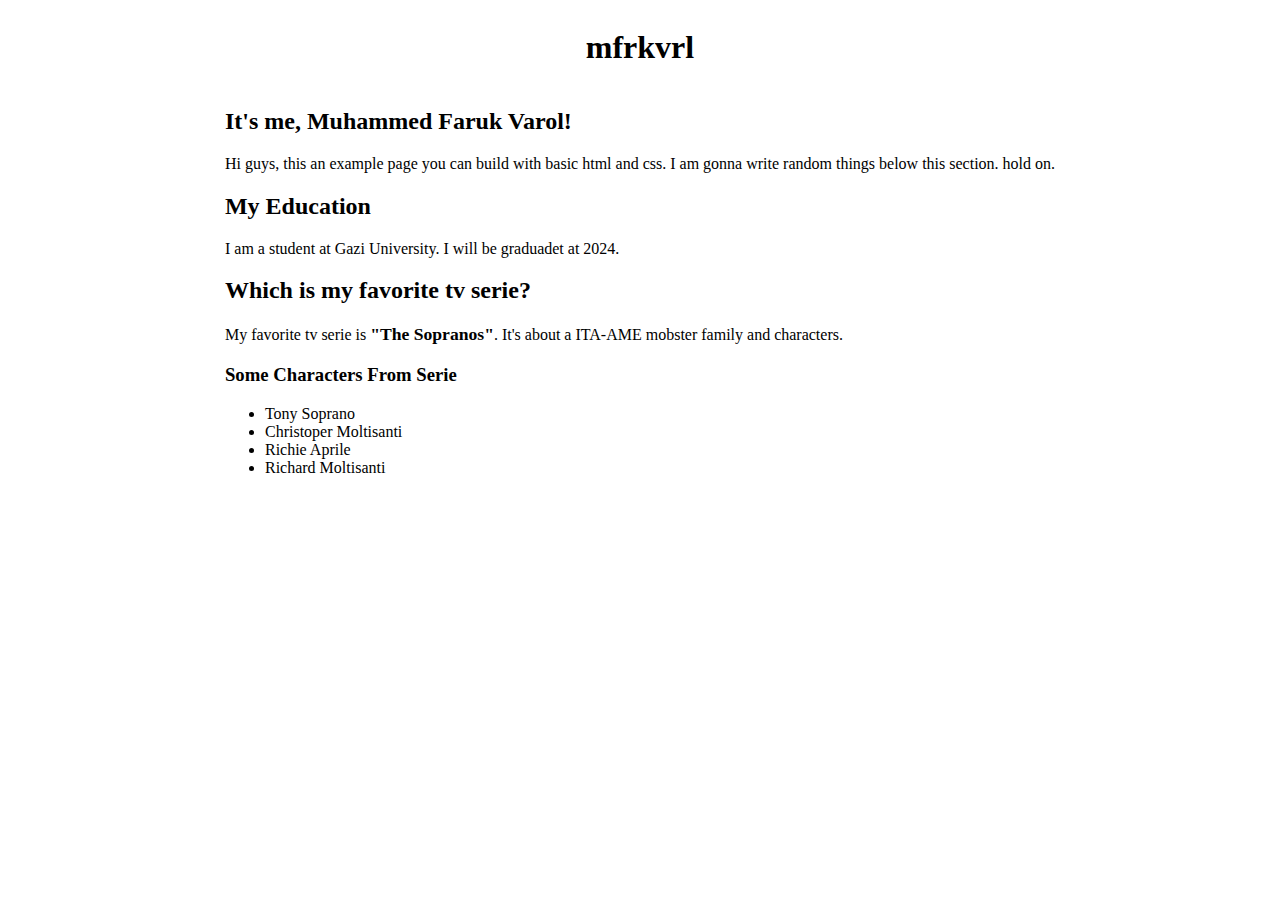
<file: index.html>
<!DOCTYPE html>
<html lang="en">
<head>
    <meta charset="UTF-8">
    <meta http-equiv="X-UA-Compatible" content="IE=edge">
    <meta name="viewport" content="width=device-width, initial-scale=1.0">
    <link rel="stylesheet" href="style.css">
    <title>Document</title>
</head>
<body>
    <div class="wrapper">
        <header class="header">
            <h1 class="header1">mfrkvrl</h1>
        </header>
        <section class="general">
            <div class="me">
                <h2 class="header2">It's me, Muhammed Faruk Varol!</h2>
                <p class="paragraph">Hi guys, this an example page you can build with basic html and css. I am gonna write random things below this section. hold on.</p>
            </div>
            <div class="education">
                <h2 class="header2">My Education</h2>
                <p class="paragraph">
                    I am a student at Gazi University. I will be graduadet at 2024.
                </p>
                <div class="serie">
                    <h2 class="header2">Which is my favorite tv serie?</h2>
                    <p>My favorite tv serie is <span class="name">"The Sopranos"</span>. It's about a ITA-AME mobster family and characters.</p>
                    <h3>Some Characters From Serie</h3>
                    <ul>
                        <li>Tony Soprano</li>
                        <li>Christoper Moltisanti</li>
                        <li>Richie Aprile</li>
                        <li>Richard Moltisanti</li>   
                    </ul>
                </div>
            </div>
        </section>
    </div>
</body>
</html>
</file>
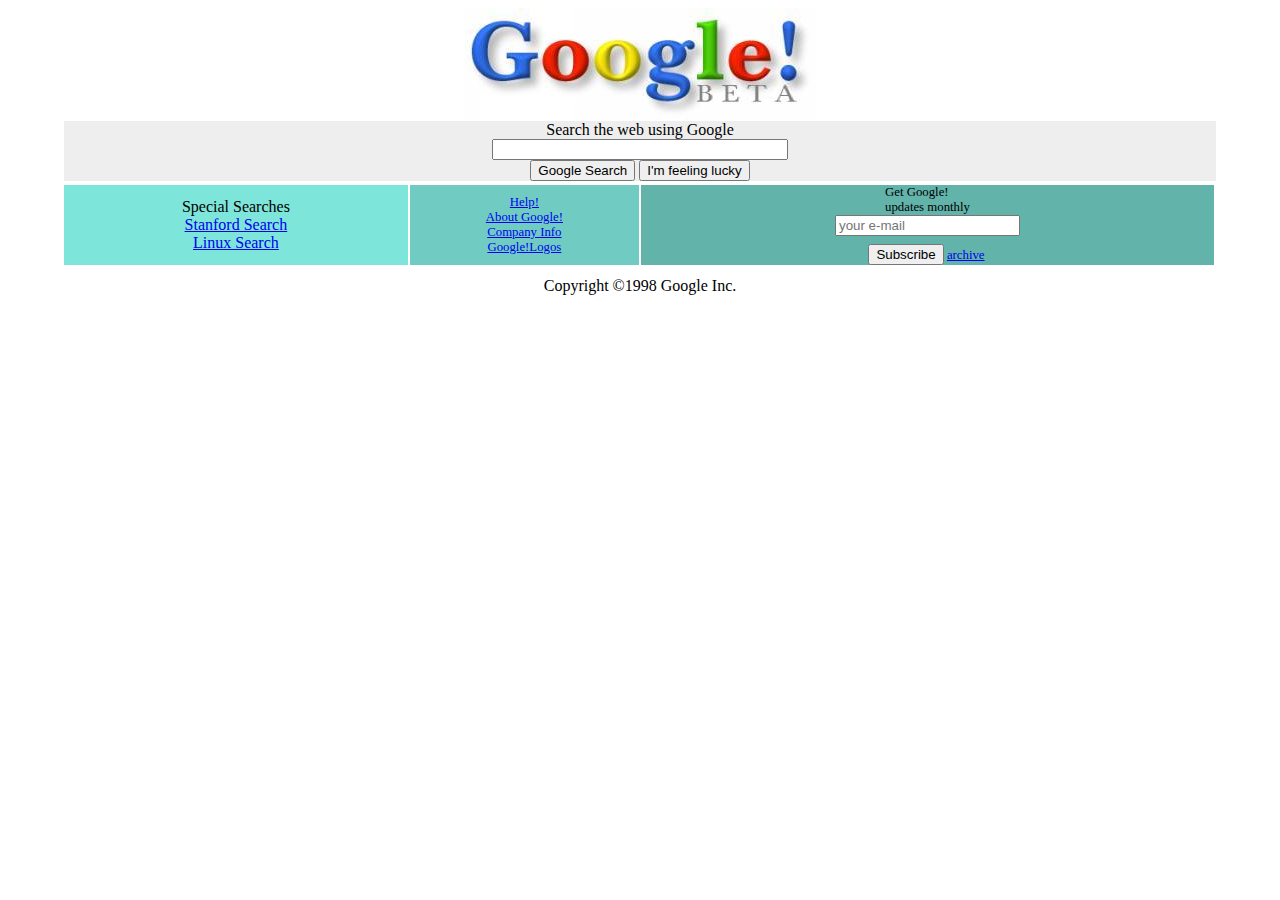
<file: patikaDevProjects/google/index.html>
<!DOCTYPE html>
<html lang="en">
<head>
    <meta charset="UTF-8">
    <meta http-equiv="X-UA-Compatible" content="IE=edge">
    <meta name="viewport" content="width=device-width, initial-scale=1.0">
    <link rel="stylesheet" href="style.css">
    <title>Google!</title>
</head>
<body>
    <div class="wrapper">
        <div class="container">
        <img src="images/google.jpg" alt="google 1998">
        <div class="search">
            Search the web using Google
            <input type="text" name="" id="">
            <div class="button-wrapper">
                <button>Google Search</button>
                <button>I'm feeling lucky</button>
            </div>
        </div>
        <div class="others">
            <div class="section1">
            Special Searches
                    <a href="https://web.archive.org/web/19990224014327/http://www.google.com/stanford">Stanford Search</a> 
                    <a href="https://web.archive.org/web/19990221231654/http://www.google.com/linux">Linux Search</a>
            </div>
            <div class="section2">
                <a href="https://web.archive.org/web/19990221212930if_/http://www.google.com/help.html">Help!</a>
                <a href="https://web.archive.org/web/19990427105230if_/http://www.google.com/about.html">About Google!</a>
                <a href="https://web.archive.org/web/19990221202430if_/http://www.google.com/company.html">Company Info</a>
                <a href="https://web.archive.org/web/19990224043535if_/http://www.google.com/stickers.html">Google!Logos</a>
            </div>
            <div class="section3">
                Get Google!<br>updates monthly
                <input type="text" placeholder="your e-mail" name="" id="">
                <div class="btn">
                <button>Subscribe</button>
                <a href="https://web.archive.org/web/19990116224431/http://www.findmail.com/list/google-friends">archive</a>
            </div>
            </div>
        </div>
        <footer>Copyright ©1998 Google Inc.</footer>
    </div>
    </div>
</body>
</html>
</file>
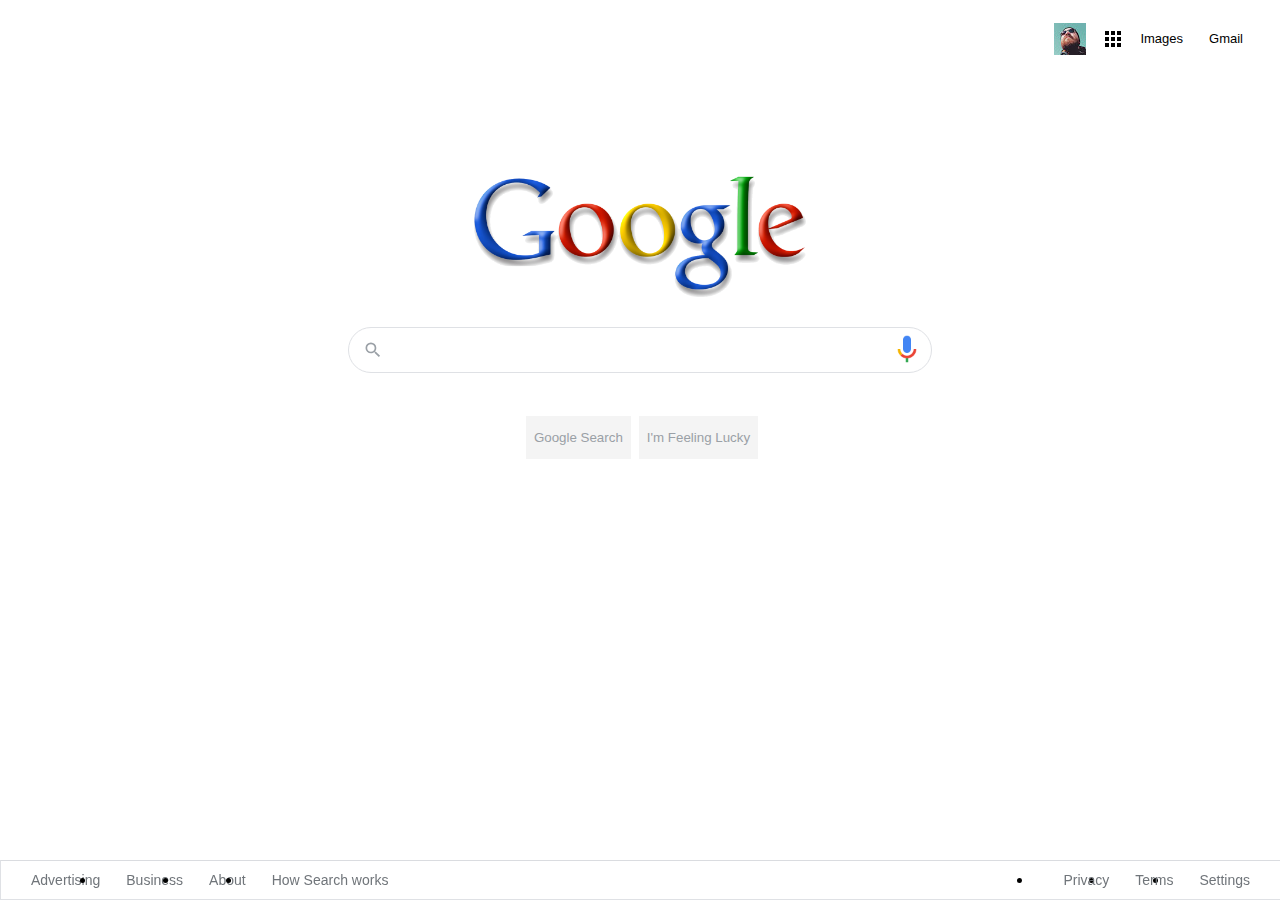
<file: patikaDevProjects/googleNew/index.html>
<!DOCTYPE html>
<html lang="en">
  <head>
    <meta charset="UTF-8" />
    <meta name="viewport" content="width=device-width, initial-scale=1.0" />
    <link rel="stylesheet" href="style.css" />
    <title>Google</title>
  </head>
  <body>
    <div class="panel">
      <nav>
        <ul class="header">
          <li class="pic headerli">
            <a href="https://www.github.com/cengizcmataraci" target="_blank"
              ><img
                src="images/profilepic.jpg"
                alt=""
                style="margin-right: 1px;"
            /></a>
          </li>
          <li style="margin: 8px" class="headerli">
            <a href="https://www.google.com.tr/intl/en/about/products?tab=wh"
              ><img src="images/appsbutton.svg" alt="" style="width: 16px; height: 16px; margin-right: 3px;"></a
            >
          </li>
          <li style="margin: 8px; margin-left: -2px;" class="headerli">
            <a
              href="https://www.google.com.tr/imghp?hl=en&tab=wi&authuser=0&ogbl"
              >Images</a
            >
          </li>
          <li style="margin: 8px" class="headerli">
            <a href="https://mail.google.com/mail/?tab=wm&authuser=0&ogbl"
              >Gmail</a
            >
          </li>
        </ul>
      </nav>
      <div class="container">
        <img
          src="images/googlefirstlogo.png"
          width="350px"
          alt=""
        />
      </div>
      <div class="search-area">
        <div class="search">
          <div class="search-img">
            <span>
              <svg
                focusable="false"
                xmlns="http://www.w3.org/2000/svg"
                viewBox="0 0 24 24"
              >
                <path
                  d="M15.5 14h-.79l-.28-.27A6.471 6.471 0 0 0 16 9.5 6.5 6.5 0 1 0 9.5 16c1.61 0 3.09-.59 4.23-1.57l.27.28v.79l5 4.99L20.49 19l-4.99-5zm-6 0C7.01 14 5 11.99 5 9.5S7.01 5 9.5 5 14 7.01 14 9.5 11.99 14 9.5 14z"
                ></path>
              </svg>
            </span>
          </div>
          <div class="input-enter">
            <div class="input-area">
              <input
                type="text"
                class="input"
                maxlength="2048"
                autofocus="true"
              />
            </div>
        </div>
        <img class="voicelogo" src="images/voicelogo.png" alt="">
        </div>
      </div>

      <div class="buttons">
        <a href=""
          ><button class="googlesearch">Google Search</button></a
        >
        <a href=""
          ><button class="feelinglucky">I'm Feeling Lucky</button></a
        >
      </div>
    </div>

    <nav>
      <ul class="footer">
        <li class="footerli">
          <a
            href="https://www.google.com/intl/en_tr/ads/?subid=ww-ww-et-g-awa-a-g_hpafoot1_1!o2&utm_source=google.com&utm_medium=referral&utm_campaign=google_hpafooter&fg=1"
            >Advertising</a
          >
        </li>
        <li class="footerli">
          <a
            href="https://www.google.com/services/?subid=ww-ww-et-g-awa-a-g_hpbfoot1_1!o2&utm_source=google.com&utm_medium=referral&utm_campaign=google_hpbfooter&fg=1"
            >Business</a
          >
        </li>
        <li class="footerli">
          <a
            href="https://about.google/?utm_source=google-TR&utm_medium=referral&utm_campaign=hp-footer&fg=1"
            >About</a
          >
        </li>
        <li class="footerli">
          <a href="https://google.com/search/howsearchworks/?fg=1"
            >How Search works</a
          >
        </li>

        <li class="footerli" style="float: right; margin-right: 35px">
          <a href="https://www.google.com/preferences?hl=en">Settings</a>
        </li>

        <li class="footerli" style="float: right">
          <a href="https://policies.google.com/terms?hl=en-TR&fg=1">Terms</a>
        </li>

        <li class="footerli" style="float: right">
          <a href="https://policies.google.com/privacy?hl=en-TR&fg=1">Privacy</a>
        </li>
      </ul>
    </nav>
  </body>
</html>
</file>
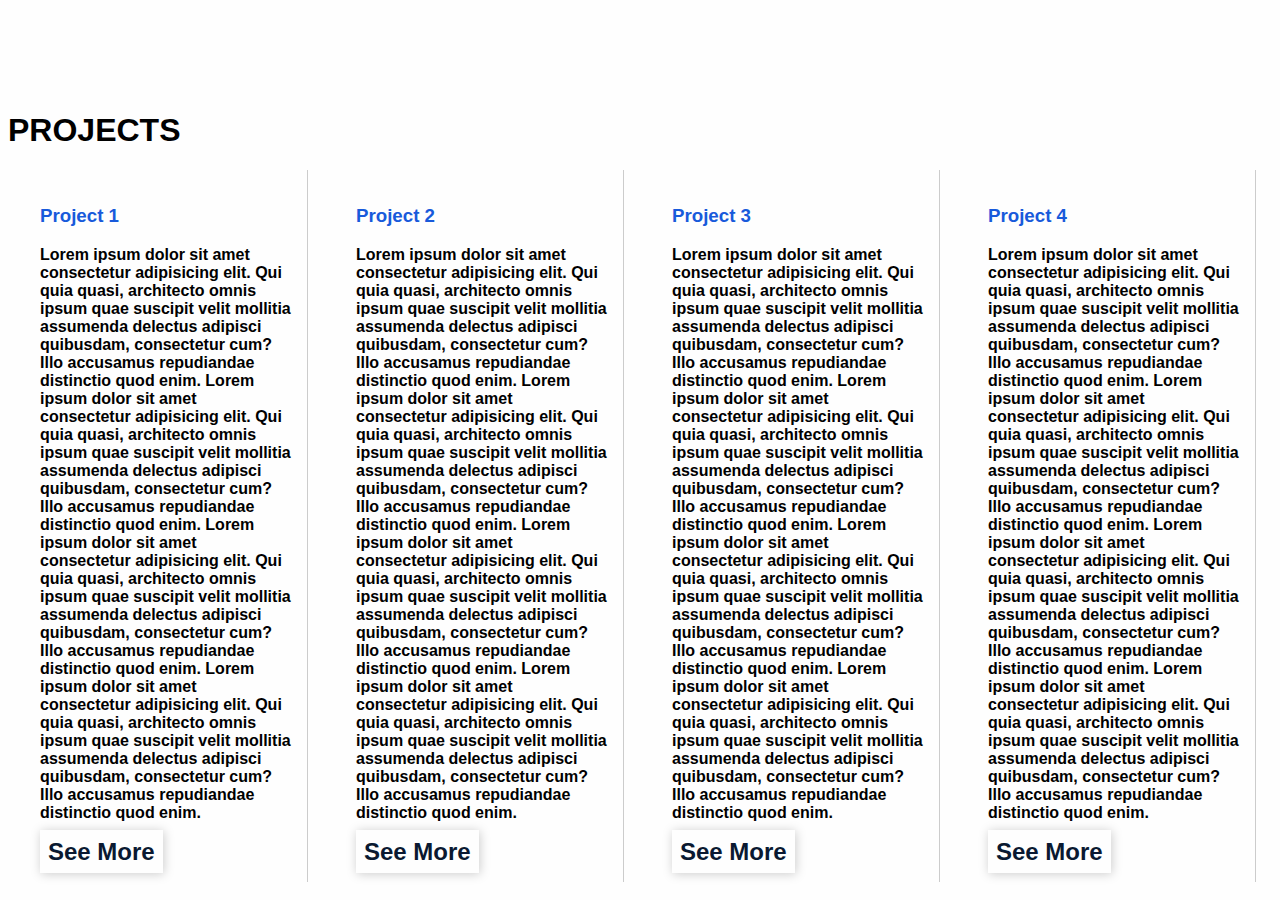
<file: patikaDevProjects/project3/projectstab.html>
<!DOCTYPE html>
<html lang="en">
<head>
    <meta charset="UTF-8">
    <meta http-equiv="X-UA-Compatible" content="IE=edge">
    <meta name="viewport" content="width=device-width, initial-scale=1.0">
    <link rel="stylesheet" href="style.css">
    <title>Document</title>
</head>
<body>
    <section class="second-section">
        <h1>PROJECTS</h1>
        <div class="s-section-wrapper">
            <div class="project-wrapper p-w-1">
            <div class="project project-1">
                <h3>Project 1</h3>
                <p class="pr pr-1">
                    Lorem ipsum dolor sit amet consectetur adipisicing elit. Qui quia quasi, architecto omnis ipsum quae suscipit velit mollitia assumenda delectus adipisci quibusdam, consectetur cum? Illo accusamus repudiandae distinctio quod enim.
                    Lorem ipsum dolor sit amet consectetur adipisicing elit. Qui quia quasi, architecto omnis ipsum quae suscipit velit mollitia assumenda delectus adipisci quibusdam, consectetur cum? Illo accusamus repudiandae distinctio quod enim.
                    Lorem ipsum dolor sit amet consectetur adipisicing elit. Qui quia quasi, architecto omnis ipsum quae suscipit velit mollitia assumenda delectus adipisci quibusdam, consectetur cum? Illo accusamus repudiandae distinctio quod enim.
                    Lorem ipsum dolor sit amet consectetur adipisicing elit. Qui quia quasi, architecto omnis ipsum quae suscipit velit mollitia assumenda delectus adipisci quibusdam, consectetur cum? Illo accusamus repudiandae distinctio quod enim.
                </p>
                <div class="pr-button">
                 <a href="#"  class="pr-btn">See More</a>       
             </div>
            </div>
            <div class="project project-2">
                <h3>Project 2</h3>
                <p class="pr pr-2">
                    Lorem ipsum dolor sit amet consectetur adipisicing elit. Qui quia quasi, architecto omnis ipsum quae suscipit velit mollitia assumenda delectus adipisci quibusdam, consectetur cum? Illo accusamus repudiandae distinctio quod enim.
                    Lorem ipsum dolor sit amet consectetur adipisicing elit. Qui quia quasi, architecto omnis ipsum quae suscipit velit mollitia assumenda delectus adipisci quibusdam, consectetur cum? Illo accusamus repudiandae distinctio quod enim.
                    Lorem ipsum dolor sit amet consectetur adipisicing elit. Qui quia quasi, architecto omnis ipsum quae suscipit velit mollitia assumenda delectus adipisci quibusdam, consectetur cum? Illo accusamus repudiandae distinctio quod enim.
                    Lorem ipsum dolor sit amet consectetur adipisicing elit. Qui quia quasi, architecto omnis ipsum quae suscipit velit mollitia assumenda delectus adipisci quibusdam, consectetur cum? Illo accusamus repudiandae distinctio quod enim.
                </p>
                <a href="#"  class="pr-btn">See More</a>  
            </div>
         </div>
         <div class="project-wrapper p-w-2">
            <div class="project project-3">
                <h3>Project 3</h3>
                <p class="pr pr-3">
                    Lorem ipsum dolor sit amet consectetur adipisicing elit. Qui quia quasi, architecto omnis ipsum quae suscipit velit mollitia assumenda delectus adipisci quibusdam, consectetur cum? Illo accusamus repudiandae distinctio quod enim.
                    Lorem ipsum dolor sit amet consectetur adipisicing elit. Qui quia quasi, architecto omnis ipsum quae suscipit velit mollitia assumenda delectus adipisci quibusdam, consectetur cum? Illo accusamus repudiandae distinctio quod enim.
                    Lorem ipsum dolor sit amet consectetur adipisicing elit. Qui quia quasi, architecto omnis ipsum quae suscipit velit mollitia assumenda delectus adipisci quibusdam, consectetur cum? Illo accusamus repudiandae distinctio quod enim.
                    Lorem ipsum dolor sit amet consectetur adipisicing elit. Qui quia quasi, architecto omnis ipsum quae suscipit velit mollitia assumenda delectus adipisci quibusdam, consectetur cum? Illo accusamus repudiandae distinctio quod enim.
                </p>
                <a href="#"  class="pr-btn">See More</a>  
            </div>
            <div class="project project-4">
                <h3>Project 4</h3>
                <p class="pr pr-4">
                    Lorem ipsum dolor sit amet consectetur adipisicing elit. Qui quia quasi, architecto omnis ipsum quae suscipit velit mollitia assumenda delectus adipisci quibusdam, consectetur cum? Illo accusamus repudiandae distinctio quod enim.
                    Lorem ipsum dolor sit amet consectetur adipisicing elit. Qui quia quasi, architecto omnis ipsum quae suscipit velit mollitia assumenda delectus adipisci quibusdam, consectetur cum? Illo accusamus repudiandae distinctio quod enim.
                    Lorem ipsum dolor sit amet consectetur adipisicing elit. Qui quia quasi, architecto omnis ipsum quae suscipit velit mollitia assumenda delectus adipisci quibusdam, consectetur cum? Illo accusamus repudiandae distinctio quod enim.
                    Lorem ipsum dolor sit amet consectetur adipisicing elit. Qui quia quasi, architecto omnis ipsum quae suscipit velit mollitia assumenda delectus adipisci quibusdam, consectetur cum? Illo accusamus repudiandae distinctio quod enim.
                </p>
                <a href="#" class="pr-btn">See More</a>  
            </div>
            </div>
           
        </div>
     </section>
 </section>
</body>
</html>
</file>
<file: style.css>
.wrapper{
    padding: 0 2rem;
    display: flex;
    flex-direction: column;
    align-items: center;
}
.header{
   
    width: 100%;
    display: flex;
    justify-content: center;
}
.header1{
    justify-content: center;
}
.name{
    font-size: 1.1rem;
    font-weight:800 ;
}
</file>
<file: patikaDevProjects/google/style.css>
ul{
    list-style:none;
}
.wrapper{
    display: flex;
    flex-direction: column;
    align-items: center;
}
.container{
    display: flex;
    flex-direction:column ;
    align-items: center;
    width: 90vw;
    justify-content: center;
}
.search{
    width: 100%;
    /* height: 2rem; */
    display: flex;
    align-items: center;
    /* justify-content: center; */
    flex-direction: column;
    background-color: #EEE;
}
.search input{
    width: 25%;
}
.others{
    width: 100%;
    display: flex;
    align-items: center;
    height: 5rem;
   
}
.others div{
    margin-right: 2px;
    margin-top: 8px;
    height: 100%;
  
 

}
.section1{
    width: 30%;
    background-color: #7EE5DA;
    display: flex;
    flex-direction: column;
    align-items: center;
    justify-content: center;
   
}
.section2{
    background-color: #70CCC2;
    width: 20%;
    font-size: .8rem;
    display: flex;
    flex-direction: column;
    align-items: center;
    justify-content: center;
}
.section3{
    background-color: #62B3AA;
    width: 50%;
    font-size: .8rem;
    display: flex;
    flex-direction: column;
    align-items: center;
    justify-content: center;
}
footer{
    margin-top: 1rem;
}
</file>
<file: patikaDevProjects/googleNew/style.css>
.header {
    list-style-type: none;
    margin: 10px;
    overflow: hidden;
    margin-right: 16px;
    font-family: arial,sans-serif;
    font-size: 13px;
    display: flex;
    justify-content:end ;
    justify-self: end;
  }
  
  .headerli a {
    display: block;
    color: black;
    text-align: center;
    padding: 5px 5px;
    text-decoration: none;
  }
  
  .headerli a:hover {
    text-decoration: underline;
  }
  
  .container {
    text-align: center;
    margin: 100px;
  }
  
  .search-area {
    background: #fff;
    display: flex;
    border: 1px solid #dfe1e5;
    box-shadow: none;
    z-index: 3;
    height: 44px;
    margin: 0 auto;
    margin-top: -77px;
    width: 582px;
    border-radius: 50px;
  }
  
  .search-area:hover {
  box-shadow: 0 2px 3px 0 rgba(0,0,0,0.24), 0 2px 5px 0 rgba(0,0,0,0.19);
  }
  
  .search {
    flex: 1;
    display: flex;
    padding: 5px 8px 0 16px;
    padding-left: 14px;
  }
  
  .search-img {
    display: flex;
    align-items: center;
    padding-right: 13px;
    margin-top: -5px;
  }
  
  .search-img span {
    color: #9aa0a6;
    height: 20px;
    width: 20px;
    margin-top: 0px;
    display: inline-block;
    fill: currentColor;
    line-height: 24px;
    position: relative;
  }
  .voicelogo{
    width: 2rem;
    height: 2rem;
  }
  
  .input-enter {
    display: flex;
    flex: 1;
    flex-wrap: wrap;
  }
  .panel{
      display: flex;
      flex-direction: column;
      /* align-items: center; */
  }
  .buttons{
/* justify-self: center; */
align-self: center;
color: #FFFFFF;
margin-top: 2rem;
  }
  .buttons button{
      background-color: #F4F4F4;
      border: none;
      color: #9aa0a6;
      padding: .5rem;
  }
  .input-area {
    color: transparent;
    flex: 100%;
    white-space: pre;
    font: 16px arial, sans-serif;
    line-height: 34px;
    height: 34px !important;
    display: block;
  }
  
  .input {
    margin: 0;
    padding: 0;
    color: rgba(0, 0, 0, 0.87);
    word-wrap: break-word;
    outline: none;
    display: flex;
    flex: 100%;
    margin-top: -68px;
    font: 16px arial, sans-serif;
    line-height: 34px;
    height: 34px !important;
    text-rendering: auto;
    letter-spacing: normal;
    word-spacing: normal;
    text-transform: none;
    text-indent: 0px;
    text-shadow: none;
    text-align: start;
    appearance: textfield;
    cursor: text;
    width: 100%;
    outline: none;
    border:none;
  }
  
  .googlesearch {
    margin: 11px 4px;
    padding: 0 16px;
    line-height: 27px;
    min-width: 54px;
    text-align: center;
    cursor: pointer;
    user-select: none;
  }
  
  .feelinglucky {
    padding: 0 16px;
    line-height: 27px;
    min-width: 54px;
    text-align: center;
    cursor: pointer;
    user-select: none;
  }
  
  .footer {
    margin: 0;
    padding: 0;
    overflow: hidden;
    border: 1px solid #dfe1e5;
    border-top: 1px solid #dadce0;
    position: fixed;
    bottom: 0;
    width: 100%;
    margin-left: -8px;
    line-height: 10px;
  }
  
  .footerli {
    float: left;
  }
  
  .footerli a {
    display: block;
    color: #70757a;
    text-align: center;
    padding: 14px 16px;
    text-decoration: none;
    font-family: arial, sans-serif;
    font-size: 14px;
    margin-left: 14px;
    margin-right: -20px;
  }
  
  .footerli a:hover {
    text-decoration: underline;
  }
</file>
<file: patikaDevProjects/project3/style.css>
*{
    box-sizing: border-box;
    
}
html{
    font-family: 'Titillium Web', sans-serif;
}
body{
    background: #fefefe;
    
}
header{
    display: flex;
    justify-content: space-around;
    margin-bottom: 4rem;
    margin-top: 2rem;
}
.logo{
    font-size: 1.5rem;
}
.nav-link{
    color: #185ADB;;
    text-decoration: none;
    font-size: 1.3rem;
    font-weight: 600;
    margin:0 1rem;
    padding: .4rem;
    transition:all .2s;
}
.nav-link:hover{
    text-shadow: .5px .1px  #836BDC;
}
.first-section{
    display: flex;
    justify-content: center;
    color: #0A1931;
    
}
.f-section-wrapper{
    font-size: 2.5rem;
    display: flex;
    padding: 0 2rem;
    flex-direction: column;
    align-items: center;
    /* width: 80%; */
    overflow: hidden;
}
.f-p{
    font-size: 1.2em;
    font-weight: 600;
}
.s-p{
    font-size: .6em;
    color:#2F2F2F;
    font-weight: 600;
}
.second-section{
    margin-top: 7rem;
    /* padding: 0 2rem; */
    /* overflow: hidden; */

}

.s-section-wrapper{
    display: flex;
    /* height: 75%; */
    /* padding: 1rem; */
}
.second-section h3{
    color: #185ADB;;
}
.project{
    margin: 0 1rem;
    /* height: auto; */
    padding: 1rem;
    font-weight: 700;
    border-right: 1px solid #ccc;
}
/* .project-2, .project-4{
    align-self: flex-end;
}
.project-1, .project-3{
    align-self: flex-start;
} */
.project-wrapper{
    display: flex;
}
.pr-btn{
    text-decoration: none;
    color:#0A1931;
    font-size: 1.5rem;
    box-shadow: 1px 1px 10px #ccc  ;
    padding: .5rem;
    transition: all .3s;
}
.pr-btn:hover{
    background: #ccc;
    /* color: #185ADB; */
}
.section-3{
 margin-top: 5rem;
 padding: 0 2rem;
display: flex;
justify-content: center;
}
.section-3-wrapper{
    display: flex;
    flex-direction: column;
    align-items: center;
}
/* .project-wrapper{
    display: flex;
} */
.s-3-h{
    font-size: 4rem;
}
.l-wrapper{
    display: flex;
    /* justify-content: space-evenly; */
}
.l{
    display: flex;
    flex-direction: column;
    align-items: center;
    justify-content: center;
    color: #fff;
    font-size: 1.2rem;
    padding: 5rem;
    font-weight: 600;
}
.l-1{
    background: 
    #185ADB;
}
.l-2{
    background: #0A1931;
}
.l-3{
    background: #2F2F2F;
}
.l i{
    font-size: 4em;
}
.section-4{
 margin: 7rem 0;
 display: flex;
 justify-content: center;

}
.section-4-wrapper{
    display: flex;
    font-size: 1.1rem;
    box-shadow: 0 0 15px -10px #2F2F2F;
    padding:0 1rem;

}
.tabs{
    margin: 0 2rem;
    color: #0A1931;
    /* border-radius: 8px; */
    padding:1rem;
}
.tabs a{
    color: #0A1931;
    text-decoration: none;
}
.tabs ul{
    list-style: none;
}
.s-4-h{
    border-right: 1px solid #0A1931;
    padding-right: 1rem;
}
.footer{
    display: flex;
    justify-content: space-evenly;
    background: #ccc;
}
@media all and (max-width:1224px){
    .social-media-list{
        display: flex;
        justify-content: center;

    }
    .social-media-list li{
        margin: 0 1rem;
        
    }
    .s-section-wrapper{
        display: flex;
        flex-direction: column;
    }
    .second-section{
        margin-top: 1rem;
    }
    .section-3{
        margin-top: 1rem;
       }
       .project{
        border-bottom: 1px solid #ccc;
        border-right: unset;
        overflow: hidden;
    }
    .l{
        padding: 3rem;
    }
    .section-4{
        margin: 3rem 0;
       }
       .tabs{
           margin: 0 .5rem;
           padding: .5rem;
       }
}
@media all and (max-width:992px){
    .tabs{
        margin: 0 .5rem;
        padding: none;
    }
    .l{
        padding: 1rem;
    }
    header{
        margin-bottom: 1rem;
    }
}
@media all and (max-width:807px){
.project-wrapper{
    flex-direction: column;
}
.nav-link{
    margin: unset;
}
.second-section{
    padding: 0 1rem;

}
.logo{
    font-size: 1rem;
}
.f-section-wrapper{
    font-size: .9rem;
}
.f-p{
    font-size: 1.5rem;
}
.s-p{
    font-size: 1rem;
}
.project{
    margin: unset;
    padding: unset;

}
.l-wrapper{
    flex-direction: column;
}
header{
  margin-bottom: 1rem;
  margin-top: 1rem;

}
.nav-link{
    font-size: .6rem;
    margin: 0 .2rem;
}
.project{
    margin: .1rem;
    padding: .1rem;
   
}
.s-3-h{
    font-size: 1.5rem;
}
.section-4{
    margin: 1rem 0;
    /* width: 100%; */
}
.section-4-wrapper{
    flex-direction: column;
    width: 90%;
}
.s-4-h{
    border-right: unset;
    padding-right: unset;
    border-bottom: 1px solid #0A1931;
}
}
</file>
